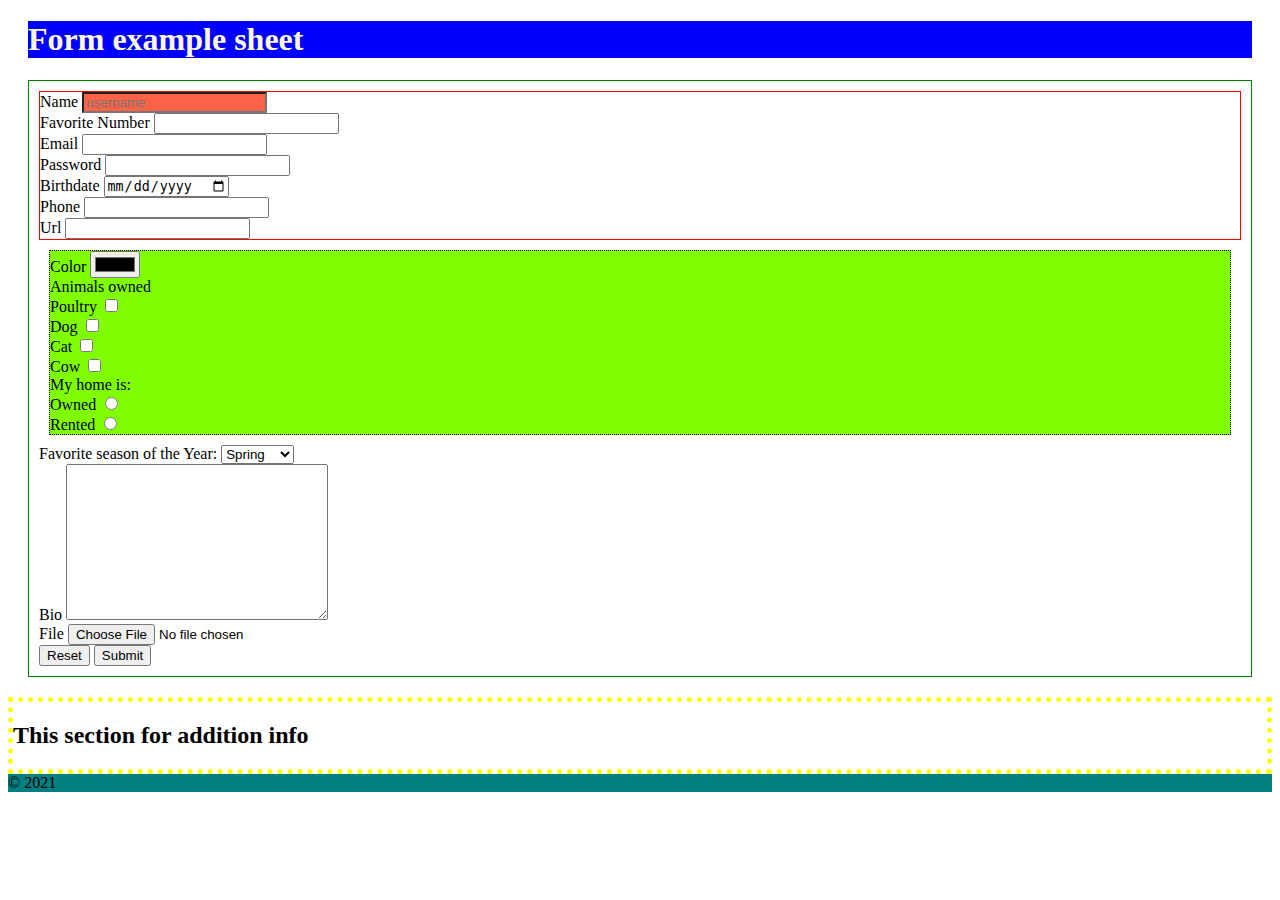
<file: index.html>
<!DOCTYPE html>
<html lang="en">
<head>
    <meta charset="UTF-8">
    <meta http-equiv="X-UA-Compatible" content="IE=edge">
    <meta name="viewport" content="width=device-width, initial-scale=1.0">
    <link rel="stylesheet" href="/style.css">
    <title>Forms</title>
</head>
<body>
    <header>
        <h1>Form example sheet</h1>
    </header>
    <main>
    <form action="results.html" method="GET" enctype="multipart/form-data">
        <div class = "grid-container">
         <div>
            <label for="name" >Name</label>
            <input type="text" name='name' id="name" placeholder="username" required>
         </div>
         <div>
            <label for="favnum">Favorite Number</label>
            <input type="number" name='favnum' id="favnum">
         </div>
         <div>
            <label for="email">Email</label>
            <input type="email" id="email" name="email" required>
         </div>
         <div>
            <label for="password">Password</label>
            <input type="password" name='password' id="password" required>
         </div>
         <div>
             <label for="date">Birthdate</label>
             <input type="date" name="bday" id="bday">
         </div> 
         <div>
             <label for="phone">Phone</label>
             <input type="tel" id="phone" name="phone">
         </div>
         <div>
             <label for="url">Url</label>
             <input type="url" name="url" name="url">
         </div>
        </div>
         <div class = "flex-container">
             <div>
              <label for="color">Color</label>
              <input type="color" name="color" id="color">
             </div>
             <div>
             Animals owned
             <div>
              <label for="poultry">Poultry</label>
              <input type="checkbox" name="poultry" id="poultry">
             </div>   
              <div>
              <label for="dog">Dog</label>
              <input type="checkbox" name="dog" id="dog">
              </div>
             <div>
              <label for="cat">Cat</label>
              <input type="checkbox" name="cat" id="cat">
             </div>
             <div>
              <label for="cattle">Cow</label>
              <input type="checkbox" name="cattle" id="cattle">
             </div>
             </div>
             <div>My home is:
             <div>
                 <label for="owned">Owned</label>
                 <input type="radio" name="home" id="owned" value="owned">
             </div>
            </div>
             <div>
                 <label for="rented">Rented</label>
                 <input type="radio" name="home" id="rented" value="rented">
             </div>
         </div>
         <div>Favorite season of the Year:
             <select name="season" id="season">
                 <option value="Spring">Spring</option>
                 <option value="Summer" label="Summer">Summer</option>
                 <option value="Autumn" label="Autumn">Autumn</option>
                 <option value="Winter" label="Winter">Winter</option>
             </select>
         </div>
         <div>
             <label for="bio">Bio</label>
             <textarea name="bio" id="bio" cols="30" rows="10"></textarea>
         </div>
         <input type="hidden" name="hidden" value="hello">
         <div>
             <label for="file">File</label>
             <input type="file" id="file" name="file">
         </div>
         <button type="reset">Reset</button>
        <button type="submit">Submit</button>
    </form>
</main>
<aside>
    <h2>This section for addition info</h2>
</aside>
<footer>&copy 2021</footer>
</body>
</html>
</file>
<file: style.css>
header{
    margin: 20px;
    padding: auto;
    background-color: blue;
    color: cornsilk;
    
}
main{
    margin: 20px;
    padding: 10px;
    border: 1px solid green;
}
aside{
    border: 5px dotted yellow
}
footer{background-color: teal;
}
.grid-container{
    border: 1px solid red;
}
.flex-container{
    border: 1px dotted black;
    margin: 10px;
    background-color: chartreuse;
}
#name{
    background-color: tomato;
    color: purple;
}
</file>
